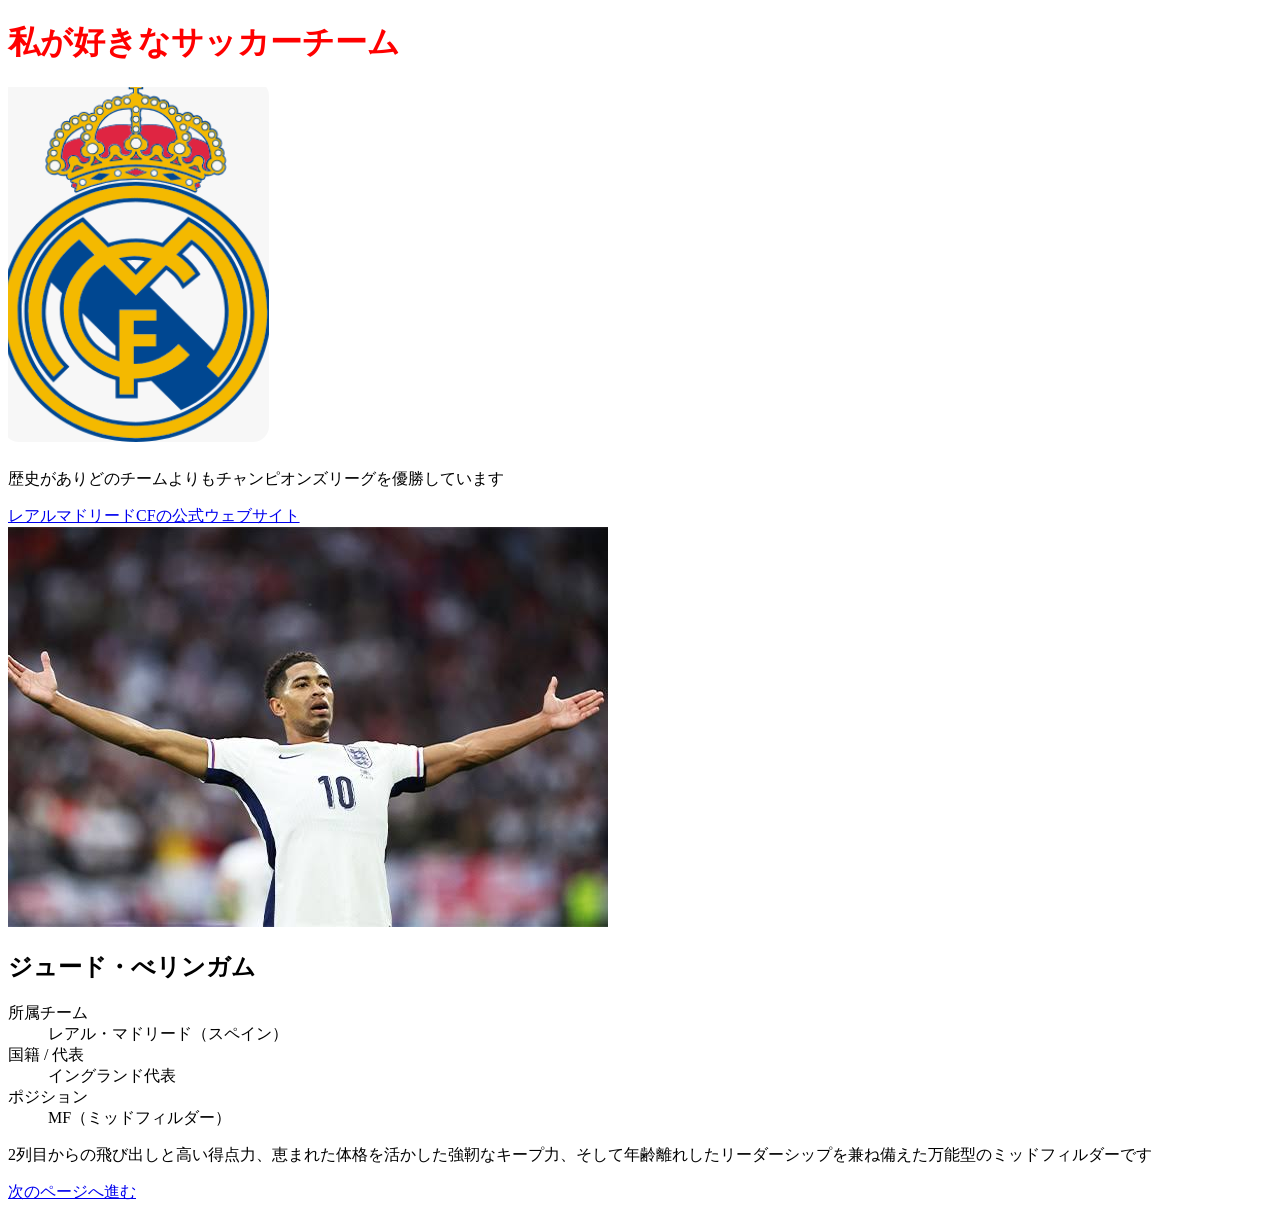
<file: index.html>
<!DOCTYPE html>
  <html lang="ja">
    <head>
      <meta charset="UTF-8">
      <title>私の好きなサッカー</title>
      <link rel="stylesheet" href="mystyle.css"> <!--この行を追加--!>
    </head>
    <body>
      <h1>私が好きなサッカーチーム</h1>
      <a><img src="./image/レアルマドリード.png" alt="レアルマドリード"></a>
      <p>歴史がありどのチームよりもチャンピオンズリーグを優勝しています</p>
      <a href="https://www.realmadrid.com/ja-JP" target="_blank">レアルマドリードCFの公式ウェブサイト</a><br>
      <a><img src="./image/images.jpg" alt="images.jpg"></a>
      <h2>ジュード・べリンガム</h2>
      <dl>
        <dt>所属チーム</dt>
        <dd>レアル・マドリード（スペイン）</dd>

        <dt>国籍 / 代表</dt>
        <dd>イングランド代表</dd>

        <dt>ポジション</dt>
        <dd>MF（ミッドフィルダー）</dd>
      </dl>
      <p>2列目からの飛び出しと高い得点力、恵まれた体格を活かした強靭なキープ力、そして年齢離れしたリーダーシップを兼ね備えた万能型のミッドフィルダーです</p>
      <a href="a.html">次のページへ進む</a>
    </body>
  </html>
</file>
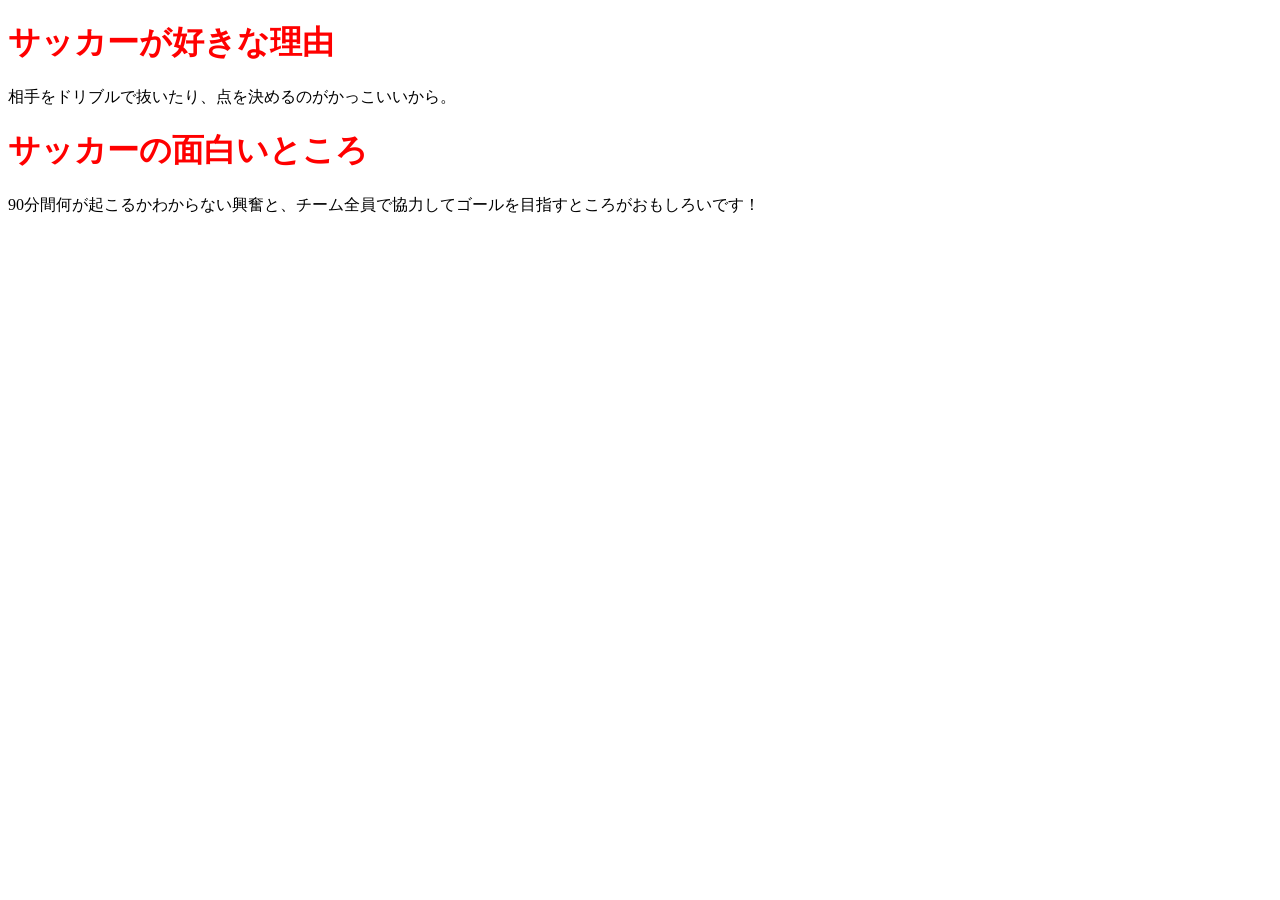
<file: a.html>
<!DOCTYPE html>
<html lang="ja">
<head>
  <meta charset="UTF-8">
  <title>サッカーの魅力</title>
  <link rel="stylesheet" href="mystyle.css">
</head>  
<body>
  <h1>サッカーが好きな理由</h1>
  <p>相手をドリブルで抜いたり、点を決めるのがかっこいいから。</p>
  <h1>サッカーの面白いところ</h1>
  <p>90分間何が起こるかわからない興奮と、チーム全員で協力してゴールを目指すところがおもしろいです！</p>
</body>
</file>
<file: mystyle.css>
/* h1 { color: red; } */
h1 { color: #FF0000; }
</file>
